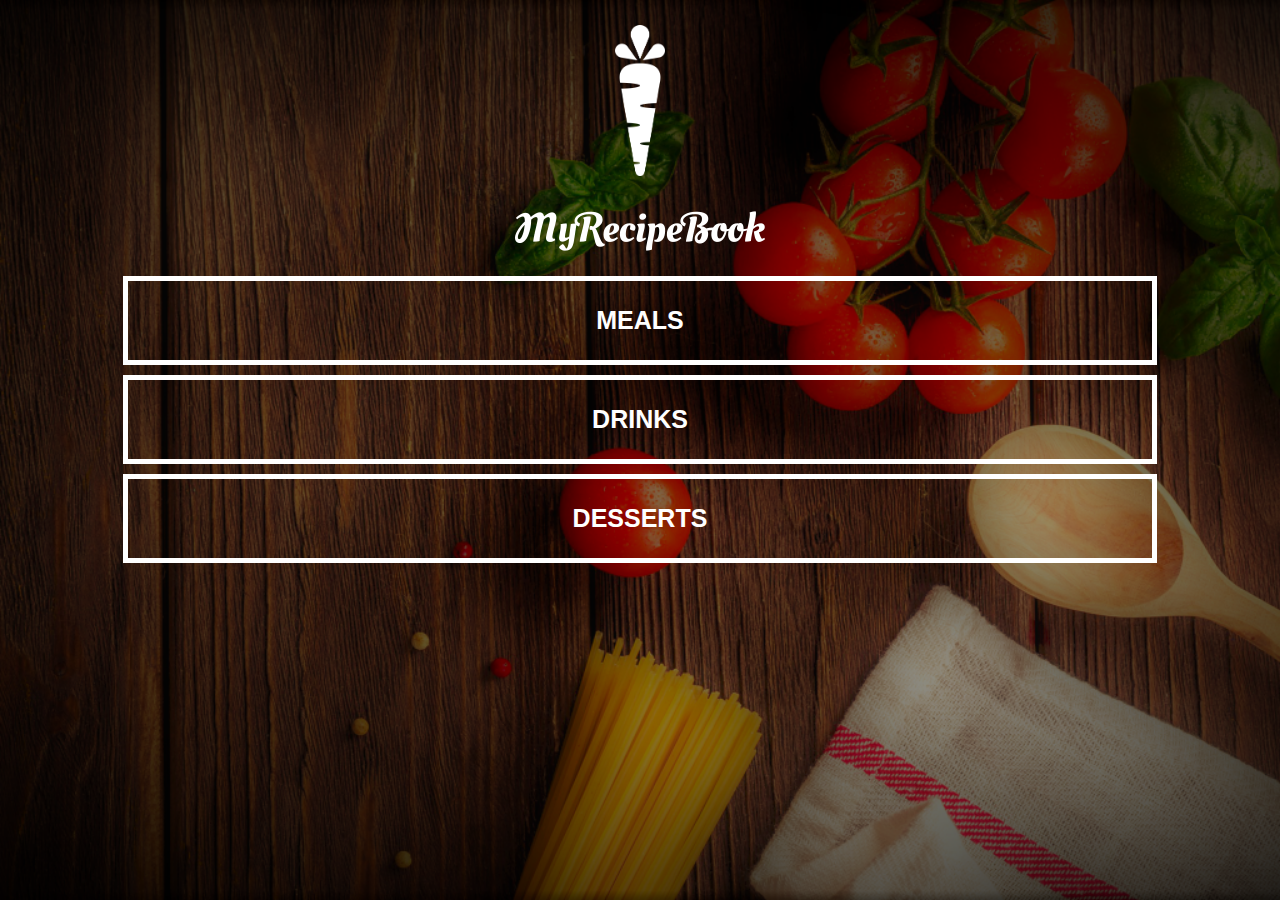
<file: index.html>
<!DOCTYPE html>
<html>
    <head>
        <title>My Recipe Book</title>
        <meta charset="UTF-8">
        <meta name="viewport" content="width=device-width, initial-scale=1.0">
        <link rel="stylesheet" href="style.css">
    </head>
    <body class="body-home">
        <div id="home">
            <img src="images/logo-img.png" id="home-logo-img">
            <img src="images/logo-text.png" id="home-logo-text">
            <div class="home-menu">
                <a href="list-recipes.html?category=main" class="home-menu-item">
                    <p>Meals</p>
                </a>
                <a href="list-recipes.html?category=drink" class="home-menu-item">
                    <p>Drinks</p>
                </a>
                <a href="list-recipes.html?category=dessert" class="home-menu-item">
                    <p>Desserts</p>
                </a>
            </div>
        </div>
    </body>
</html>
</file>
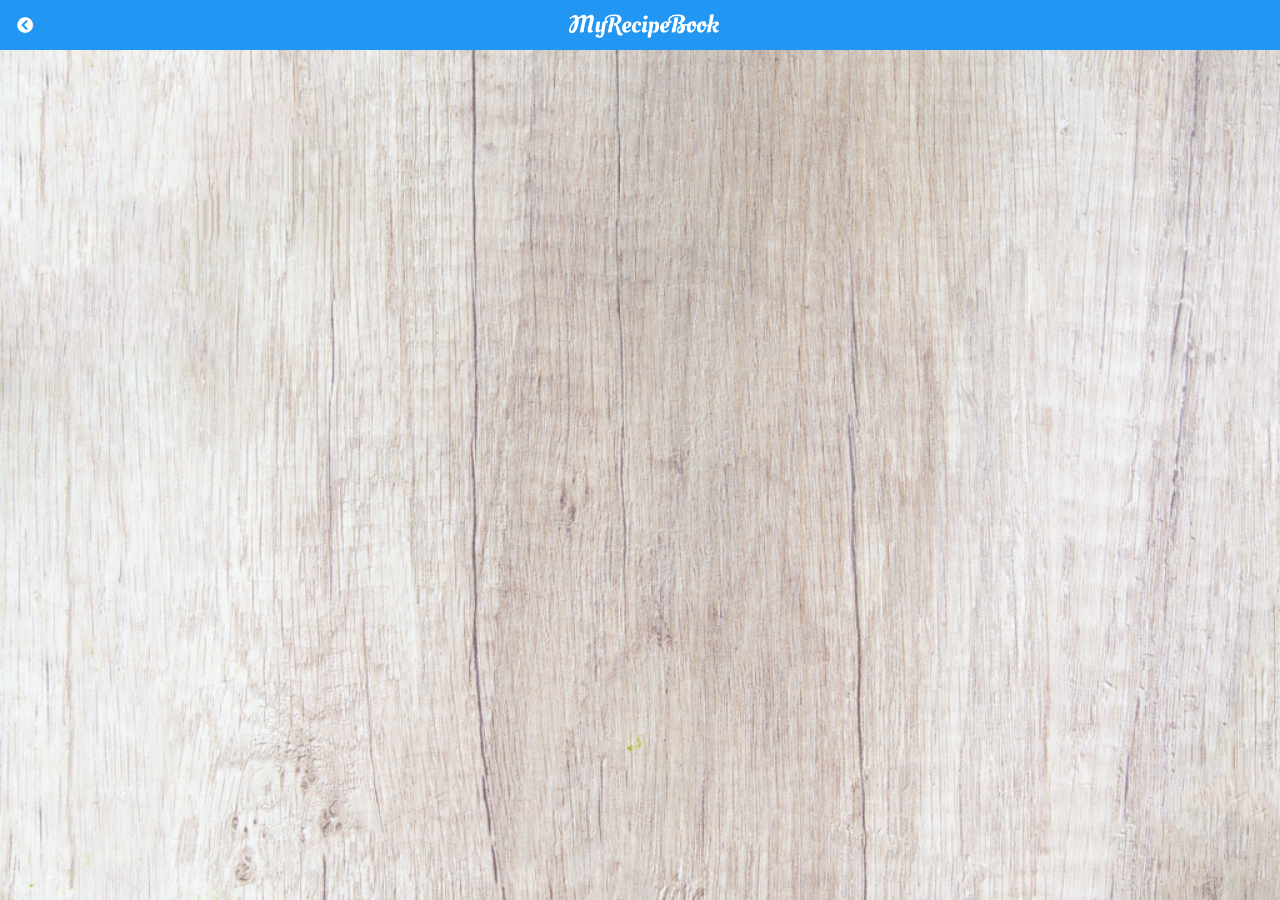
<file: list-recipes.html>
<!DOCTYPE html>
<html>
    <head>
        <title>My Recipe Book</title>
        <meta charset="UTF-8">
        <meta name="viewport" content="width=device-width, initial-scale=1.0">
        <link rel="stylesheet" href="style.css">
        <link rel="stylesheet" href="fontAwesome/css/all.css">
    </head>

    <body class="body-meals" onload="getRecipeList()">
        <div class="header">
            <a href="index.html">
                <i class="fas fa-chevron-circle-left"></i>
                <img src="images/logo-text.png"/>
            </a>
        </div>
        <div id="meals">
            <div class="meals-list" id="output"></div>
        </div>

        <script>
            var category = getCategory();

            function getRecipeList(){
                var rootPath = "https://mysite.itvarsity.org/api/recipe-book/";
                var fullPath = rootPath+"get-recipes/?category="+category;

                fetch(fullPath)
                    .then(function(response){
                        return response.json();
                    })
                    .then(function(data){
                        var output="";
                        for(a = 0; a < data.length; a++){
                            output += `
                                <a href="show-recipe.html?id=${data[a].id}">
                                    <div class="meals-list-item">
                                        <h1>${data[a].title}<i class="fas fa-chevron-cirlce-right"></i></h1>
                                        <p>${data[a].description}</p>
                                    </div>
                                </a>
                            `;
                        }
                        document.getElementById("output").innerHTML=output;
                    })
            }

            function getCategory(){
                var url = window.location.href;
                var pos = url.search("=");
                var category = url.slice(pos+1);
                return category;
            }
        </script>
    </body>

</html>
</file>
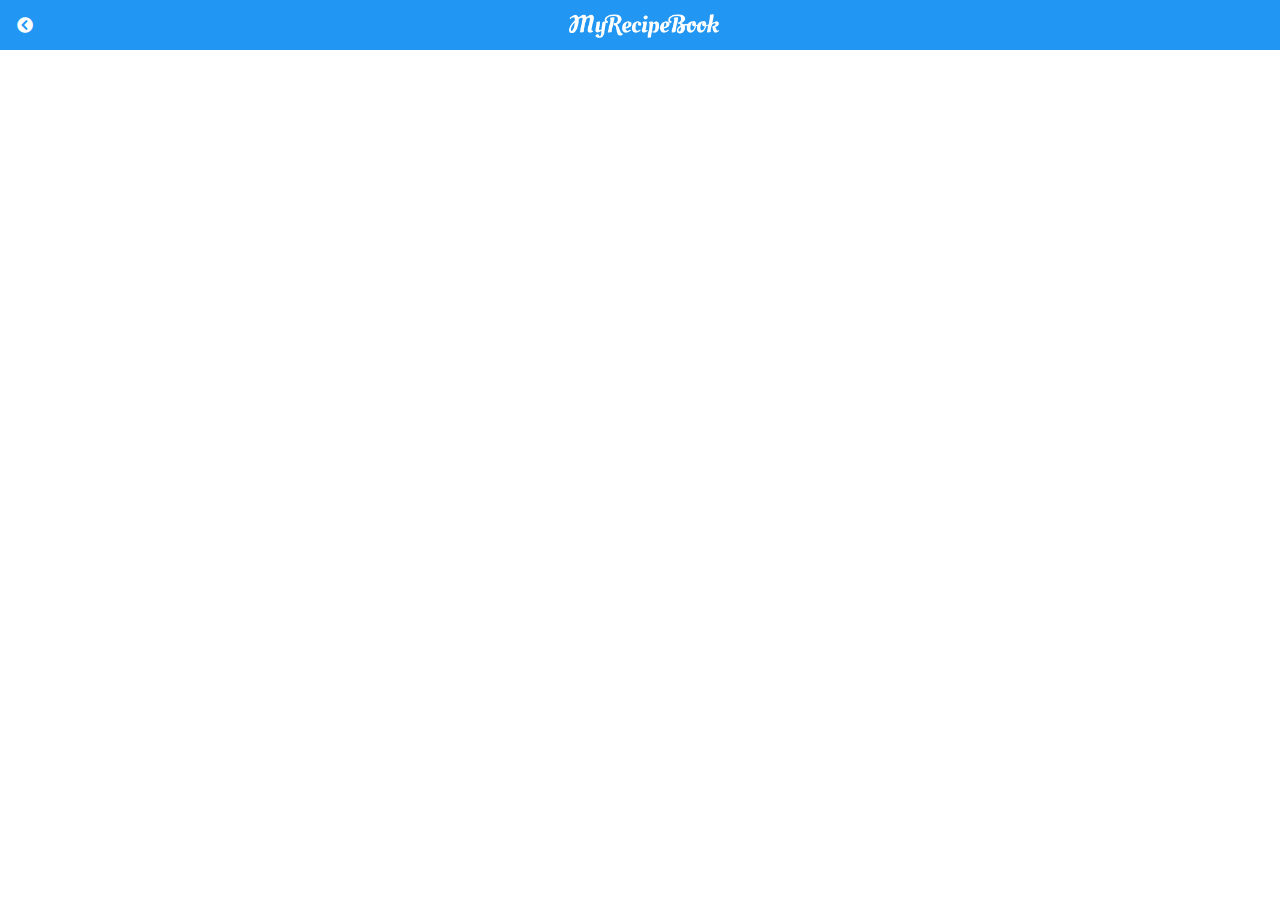
<file: show-recipe.html>
<!DOCTYPE html>
<html>
    <head>
        <title>My Recipe Book</title>
        <meta charset="UTF-8">
        <meta name="viewport" content="width=device-width, initial-scale=1.0">
        <link rel="stylesheet" href="style.css">
        <link rel="stylesheet" href="fontAwesome/css/all.css">
    </head>

    <body class="body-recipes" onload="getRecipe()">
        <div class="header">
            <a href="#" id="back-link">
                <i class="fas fa-chevron-circle-left"></i>
                <img src="images/logo-text.png"/>
            </a>
        </div>

        <div id="recipe">
            <div class="recipe-details" id="output"></div>
        </div>

        <script>
             var id=getId();

            function getRecipe(){
                var rootPath="https://mysite.itvarsity.org/api/recipe-book/";
                var fullPath=rootPath + "get-recipes/?id=" + id;

                fetch(fullPath)
                .then(function(response){
                    return response.json();
                })
                .then(function(data){
                    document.getElementById("back-link").href = "list-recipes.html?category=" + data[0].category;
                    var output = "";
                    output= `
                        <img src="${rootPath}uploads/${data[0].image}">
                        <h1>${data[0].title}</h1>
                        <div class="recipe-details-ingredients">
                            <h2>Ingredients</h2>
                            <ul>
                                ${data[0].ingredients}
                            </ul>    
                        </div>
                        <div class="recipe-details-steps">
                            <h2>Method</h2>
                            <ol>
                                ${data[0].method}
                            </ol>    
                        </div>
                    `;
                    document.getElementById("output").innerHTML=output;
                })
            }

            function getId(){
                var url=window.location.href;
                var pos=url.search("=");
                var id=url.slice(pos+1);
                return id;
            }

        </script>
    </body>

</html>
</file>
<file: style.css>
html{
    height:     100%;
}

body{
    font-family:    sans-serif;

    margin:         0;
    padding:        0;
    height:         100%;
}

.body-home{
    background-image:       url('images/background-01-port.png');
    background-position:    center;
    background-attachment:  fixed;
    background-repeat:      no-repeat;
    background-size:        cover;
}

.body-meals{
    background-image:       url('images/background-02-port.png');
    background-position:    center;
    background-attachment:  fixed;
    background-repeat:      no-repeat;
    background-size:        cover;
}

/* ========== Header ========== */

.header{
    background-color: #2196f3;

    width:              100%;
    height:             50px;
    top:                0;

    position:           fixed;
    overflow:           hidden;

    text-align:         center;
}

.header i{
    float:          left;
    padding:        17px 0px 0px 17px;

    color:          white;
}

.header img{
    width:          150px;
    padding-top:    14px;
    padding-right:  25px;
}

/* ========== Home Page ========== */

#home-logo-img{
    width:              50px;
    display:            block;
    margin:             auto;
    padding:            25px 10px 10px 10px;
}

#home-logo-text{
    width:              auto;
    display:            block;
    margin:             auto;
    padding:            25px;
}

/* ===== Home Page Menu ===== */

.home-menu-item{
    text-decoration:    none;
    text-transform:     uppercase;

    color:              #ffffff;
    font-size:          25px;
    font-weight:        bold;
    text-align:         center;
    border:             5px solid #ffffff;

    display:            block;
    margin:             auto;
    margin-bottom:      10px;
    width:              80%;
}

/* ========== Meals Page ========== */

#meals{
    padding-top: 50px;
}

/* ===== Meals Page List ===== */

.meals-list a{
    text-decoration: none;
}

.meals-list-item{
    border:     5px solid #1a1a1a;
    margin:     10px;
}

.meals-list-item h1{
    font-weight:    bold;
    font-size:      20px;
    color:          #1a1a1a;
    padding-left:   10px;
}

.meals-list-item i{
    float:          right;
    color:          #1a1a1a;
    padding-right:  20px;
}

.meals-list-item p{
    font-size:      15px;
    font-style:     italic;
    color:          #4d4d4d;
    margin-top:     -7px;
    padding-left:   10px;
}

/* ========== Recipe Page ========== */

#recipe{
    padding-top: 50px;
    padding-bottom: 10px;
}

/* ===== Recipe Details ===== */

.recipe-details img{
    width:  100%;
}

.recipe-details h1{
    font-size:    25px;
    text-align:   center;
    border:       5px solid #1a1a1a;
    margin:       10px;
    padding:      5px;
}

.recipe-details h2, .recipe-details h3{
    font-size: 20px;
    text-align: left;
    margin: 0;
    margin-left: 10px;
}

.recipe-details h3{
    font-size:  15px;
    padding:    5px;
}

.recipe-details-info{
    margin-left:    25px;
    margin-right:   25px;
}

.recipe-details-info p{
    font-size:  13px;
    display:    inline-block;
}

.recipe-details-ingredients label{
    line-height:    25px;
    margin-left:    10px;
}

.recipe-details-steps{
    padding-top:    20px;
}

.recipe-details-steps ol{
    padding-left:   28px;
}

/* ========== Responsive Layout ========== */

@media only screen and (min-width: 600px){
    #meals{
        width: 80%;
        margin: auto;
    }
    #recipe{
        width: 80%;
        margin: auto;
    }
}

@media only screen and (min-width: 1000px){
    #meals{
        width: 60%;
        margin: auto;
    }
    #recipe{
        width: 60%;
        margin: auto;
    }
}

@media only screen and (min-width: 1500px){
    #meals{
        width: 40%;
        margin: auto;
    }
    #recipe{
        width: 40%;
        margin: auto;
    }
}

@media only screen and (min-width: 720px){
    .body-home{
        background-image: url('images/background-01-land.png');
    }

    .body-meals{
        background-image: url('images/background-02-land.png');
    }
}
</file>
